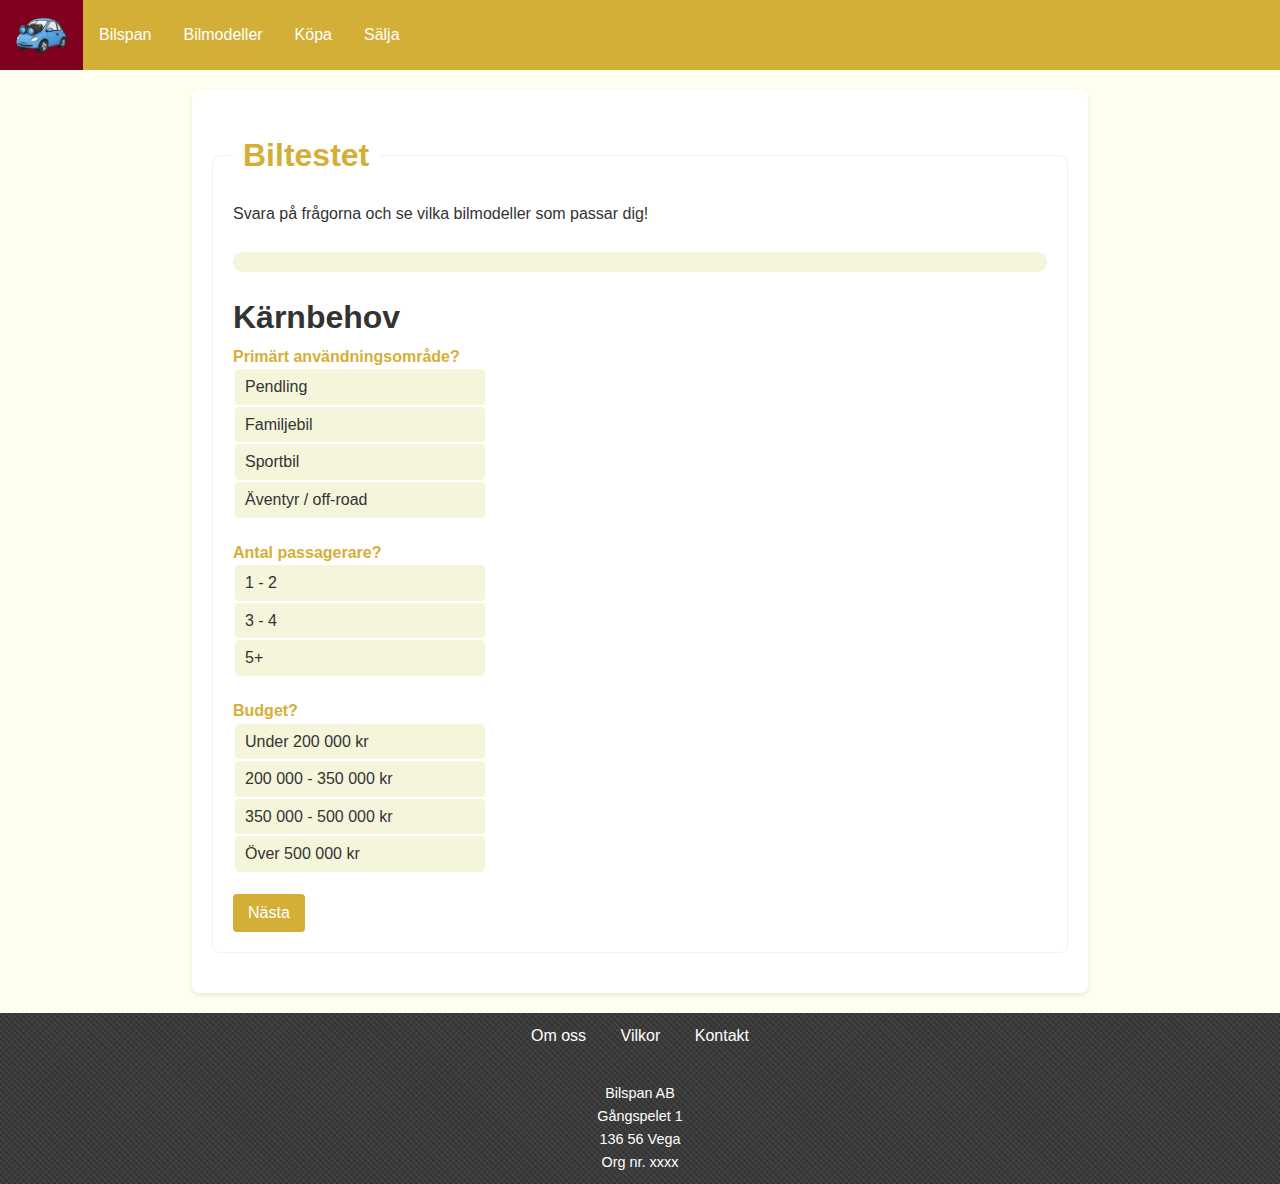
<file: index.html>
<!Doctype html>
<html lang="sv">
<head>
    <title>Bilspan</title>
    <link rel="stylesheet" href="styles.css">
</head>
<body>
    <!-- Top nav bar-->
    <div id="topnavbar" class="topnav">
        <a href="index.html"><img src="/Images/logo.png" id="logo" alt="Logo" height="35"/></a>
        <a href="index.html">Bilspan</a>
        <a href="bilmodeller.html">Bilmodeller</a>
        <a href="">Köpa</a>
        <a href="">Sälja</a>
    </div>

<!-- This sections is a form for finding a good car specific to the customers needs-->
<section>
    <fieldset>
        <legend>Biltestet</legend>
        <p>Svara på frågorna och se vilka bilmodeller som passar dig!</p><br>
        <!-- Progress bar -->
        <div id="progressBarContainer">
            <div id="progressBar"></div>
        </div>
        
        <!-- Form for product "my perfect car"-->
        <form id="carForm">
            <div id="part1" class="formPart active">
                <h1>Kärnbehov</h1>
                <div class="question">
                    <h4>Primärt användningsområde?</h4>
                    <input type="radio" name="primary_use" id="pendling" value="pendling"><label for="pendling">Pendling</label><br>
                    <input type="radio" name="primary_use" id="familjebil" value="familjebil"><label for="familjebil">Familjebil</label><br>
                    <input type="radio" name="primary_use" id="sport" value="sport"><label for="sport">Sportbil</label><br>
                    <input type="radio" name="primary_use" id="aventyr" value="aventyr"><label for="aventyr">Äventyr / off-road</label>
                </div>
                <div class="question">
                    <h4>Antal passagerare?</h4>
                    <input type="radio" name="passengers" id="passengers1-2" value="1-2"><label for="passengers1-2">1 - 2</label><br>
                    <input type="radio" name="passengers" id="passengers3-4" value="3-4"><label for="passengers3-4">3 - 4</label><br>
                    <input type="radio" name="passengers" id="passengers5+" value="5+"><label for="passengers5+">5+</label>
                </div>
                <div class="question">
                    <h4>Budget?</h4>
                    <input type="radio" name="budget" id="budgetUnder200" value="under200"><label for="budgetUnder200">Under 200 000 kr</label><br>
                    <input type="radio" name="budget" id="budget200-350" value="200-350"><label for="budget200-350">200 000 - 350 000 kr</label><br>
                    <input type="radio" name="budget" id="budget350-500" value="350-500"><label for="budget350-500">350 000 - 500 000 kr</label><br>
                    <input type="radio" name="budget" id="budgetOver500" value="over500"><label for="budgetOver500">Över 500 000 kr</label>
                </div>
                <button type="button" onclick="nextPart(0)">Nästa</button>
            </div>
            
            <div id="part2" class="formPart">
                <h1>Förvärvsdetaljer</h1>
                <div class="question">
                    <h4>Ny eller begagnad?</h4>
                    <input type="radio" name="car_type" id="carTypeNy" value="ny"><label for="carTypeNy">Ny</label><br>
                    <input type="radio" name="car_type" id="carTypeBegagnad" value="begagnad"><label for="carTypeBegagnad">Begagnad</label><br>
                </div>
                <div class="question">
                    <h4>Hur länge planerar du att äga bilen?</h4>
                    <input type="radio" name="ownership_duration" id="ownershipMindre3" value="mindre3"><label for="ownershipMindre3">Mindre än 3 år</label><br>
                    <input type="radio" name="ownership_duration" id="ownership3-5" value="3-5"><label for="ownership3-5">3 - 5 år</label><br>
                    <input type="radio" name="ownership_duration" id="ownershipMer5" value="mer5"><label for="ownershipMer5">Mer än 5 år</label>
                </div>
                <div class="question">
                    <h4>Finansieringsmetod?</h4>
                    <input type="radio" name="financing" id="financingKontant" value="kontant"><label for="financingKontant">Kontant</label><br>
                    <input type="radio" name="financing" id="financingLån" value="lån"><label for="financingLån">Lån</label><br>
                    <input type="radio" name="financing" id="financingLeasing" value="leasing"><label for="financingLeasing">Leasing</label>
                </div>
                <button type="button" onclick="prevPart(1)">Tillbaka</button>
                <button type="button" onclick="nextPart(1)">Nästa</button>
            </div>
            
            <div id="part3" class="formPart">
                <h1>Operativa överväganden</h1>
                <div class="question">
                    <h4>Bränsleeffektivitet?</h4>
                    <input type="radio" name="fuel_efficiency" id="fuelMycket" value="mycket"><label for="fuelMycket">Mycket viktigt</label><br>
                    <input type="radio" name="fuel_efficiency" id="fuelNågot" value="något"><label for="fuelNågot">Något viktigt</label><br>
                    <input type="radio" name="fuel_efficiency" id="fuelInte" value="inte"><label for="fuelInte">Inte viktigt</label>
                </div>
                <div class="question">
                    <h4>Körförhållanden?</h4>
                    <input type="radio" name="driving_conditions" id="conditionStad" value="stad"><label for="conditionStad">Stad</label><br>
                    <input type="radio" name="driving_conditions" id="conditionMotorväg" value="motorväg"><label for="conditionMotorväg">Motorväg</label><br>
                    <input type="radio" name="driving_conditions" id="conditionTerräng" value="terräng"><label for="conditionTerräng">Grov terräng/off-road</label>
                </div>
                <div class="question">
                    <h4>Intresse för el / hybrid?</h4>
                    <input type="radio" name="electric_interest" id="electricEndast" value="endast_el"><label for="electricEndast">Ja, endast el</label><br>
                    <input type="radio" name="electric_interest" id="electricHybrid" value="hybrid_el"><label for="electricHybrid">Ja, hybrid eller el</label><br>
                    <input type="radio" name="electric_interest" id="electricTraditionella" value="traditionella"><label for="electricTraditionella">Nej, föredrar traditionell motor</label>
                </div>
                <button type="button" onclick="prevPart(2)">Tillbaka</button>
                <button type="button" onclick="nextPart(2)">Nästa</button>
            </div>
            
            <div id="part4" class="formPart">
                <h1>Märke och pålitlighet</h1>
                <div class="question">
                    <h4>Märkets pålitlighet / rykte?</h4>
                    <input type="radio" name="brand_reputation" id="reputationPålitlighet" value="pålitlighet"><label for="reputationPålitlighet">Pålitlighet och säkerhet</label><br>
                    <input type="radio" name="brand_reputation" id="reputationLyx" value="lyx"><label for="reputationLyx">Lyx och prestanda</label><br>
                    <input type="radio" name="brand_reputation" id="reputationVärde" value="värde"><label for="reputationVärde">Värde för pengarna</label><br>
                </div>
                <div class="question">
                    <h4>Preferens av märke?</h4>
                    <input type="radio" name="brand_preference" id="preferenceTesla" value="tesla"><label for="preferenceTesla">Tesla</label><br>
                    <input type="radio" name="brand_preference" id="preferenceVolvo" value="volvo"><label for="preferenceVolvo">Volvo</label><br>
                    <input type="radio" name="brand_preference" id="preferenceKia" value="kia"><label for="preferenceKia">Kia</label><br>
                    <input type="radio" name="brand_preference" id="preferenceVolkswagen" value="volkswagen"><label for="preferenceVolkswagen">Volkswagen</label><br>
                    <input type="radio" name="brand_preference" id="preferenceAnnat" value="annat"><label for="preferenceAnnat">Annat / ingen preferens</label>
                </div>
                <button type="button" onclick="prevPart(3)">Tillbaka</button>
                <button type="button" onclick="nextPart(3)">Nästa</button>
            </div>
            
            <div id="part5" class="formPart">
                <h1>Komfort och stil</h1>
                <div class="question">
                    <h4>Stilpreferenser?</h4>
                    <input type="radio" name="style_preference" id="styleModern" value="modern"><label for="styleModern">Modern</label><br>
                    <input type="radio" name="style_preference" id="styleKlassisk" value="klassisk"><label for="styleKlassisk">Klassisk och tidlös</label><br>
                    <input type="radio" name="style_preference" id="styleRobust" value="robust"><label for="styleRobust">Robust och äventyrlig</label><br>
                    <input type="radio" name="style_preference" id="styleSportig" value="sportig"><label for="styleSportig">Sportig</label>
                </div>
                <div class="question">
                    <h4>Komfortprioritet?</h4>
                    <input type="radio" name="comfort_priority" id="comfortHög" value="hög"><label for="comfortHög">Hög (lyxkänslan)</label><br>
                    <input type="radio" name="comfort_priority" id="comfortMedium" value="medium"><label for="comfortMedium">Medium (standardkomfort)</label><br>
                    <input type="radio" name="comfort_priority" id="comfortLåg" value="låg"><label for="comfortLåg">Låg (funktion över form)</label>
                </div>
                <button type="button" onclick="prevPart(4)">Tillbaka</button>
                <button type="button" onclick="nextPart(4)">Nästa</button>
            </div>
            
            <div id="part6" class="formPart">
                <h1>Underhåll och praktikalitet</h1>
                <div class="question">
                    <h4>Lågt underhåll är:</h4>
                    <input type="radio" name="maintenance" id="maintenanceMycket" value="mycket_viktigt"><label for="maintenanceMycket">Mycket viktigt</label><br>
                    <input type="radio" name="maintenance" id="maintenanceNågot" value="något_viktigt"><label for="maintenanceNågot">Något viktigt</label><br>
                    <input type="radio" name="maintenance" id="maintenanceInte" value="inte_viktigt"><label for="maintenanceInte">Inte viktigt</label>
                </div>
                <div class="question">
                    <h4>Garantipreferenser?</h4>
                    <input type="radio" name="warranty" id="warrantyStandard" value="standard"><label for="warrantyStandard">Tillverkarens standardgaranti</label><br>
                    <input type="radio" name="warranty" id="warrantyUtökad" value="utökad"><label for="warrantyUtökad">Utökad garanti</label><br>
                    <input type="radio" name="warranty" id="warrantyIngen" value="ingen"><label for="warrantyIngen">Ingen preferens</label>
                </div>
                <div class="question">
                    <h4>Bagage- / förvaringsbehov?</h4>
                    <input type="radio" name="storage" id="storageMinimalt" value="minimalt"><label for="storageMinimalt">Minimalt</label><br>
                    <input type="radio" name="storage" id="storageMåttligt" value="måttligt"><label for="storageMåttligt">Måttligt (familjens behov)</label><br>
                    <input type="radio" name="storage" id="storageOmfattande" value="omfattande"><label for="storageOmfattande">Omfattande (ex sportutrustning)</label>
                </div>
                <button type="button" onclick="prevPart(5)">Tillbaka</button>
                <button type="button" onclick="submitForm()">Se resultat</button>
            </div>
        </form>
    </fieldset>
</section>

<script src="script.js"></script>

</body>

<footer>
    <div id="bottomnavbar" class="bottomnavbar">
        <menu>
            <a href="">Om oss</a>
            <a href="">Vilkor</a>
            <a href="">Kontakt</a>
        </menu>
    </div>    
    <div id="org-info">
        <br>
        <p>Bilspan AB</p>
        <p>Gångspelet 1 <br>136 56 Vega</p>
        <p>Org nr. xxxx</p>
    </div>
</footer>
</html>
</file>
<file: styles.css>
:root {
  --primary-gold: #D4AF37;
  --secondary-cream: #F5F5DC;
  --hover-burgundy: #800020;
  --background-ivory: #FFFFF0;
  --footer-grey: #333333; /* Dark grey for footer */
}

/* General Reset and Base Styles */
* {
  margin: 0;
  padding: 0;
  box-sizing: border-box;
}

body {
  font-family: 'Arial', sans-serif;
  background-color: var(--background-ivory);
  color: #333;
  line-height: 1.6;
}

/* Navigation Bar */
.topnav {
  background-color: var(--primary-gold);
  overflow: hidden;
  display: flex;
  flex-wrap: wrap;
  align-items: center;
  height: 70px;
}

.topnav a {
  color: white;
  text-align: center;
  padding: 0 16px;
  text-decoration: none;
  height: 100%;
  display: flex;
  align-items: center;
}

.topnav a:hover {
  background-color: var(--hover-burgundy);
}

#logo {
  vertical-align: middle;
}

/* Sections */
section {
  padding: 20px;
  background: white;
  margin-left: auto;
  margin-right: auto;
  margin-top: 20px;
  border-radius: 8px;
  box-shadow: 0 2px 5px rgba(0,0,0,0.1);
  width: 70%;
}

section h3, section h4 {
  margin-bottom: 10px;
  color: var(--primary-gold);
}

/* Form Styling */
fieldset {
  border: 1px solid var(--secondary-cream);
  padding: 20px;
  border-radius: 8px;
  margin: 20px 0;
}

legend {
  padding: 0 10px;
  color: var(--primary-gold);
  font-weight: bold;
  font-size: xx-large;
}

.question {
  margin-bottom: 20px;
}

.question h4 {
  margin-bottom: 0px;
}

input[type="radio"] {
  display: none;
}

/* Style the label to act as the new radio button */
.question label {
  display: inline-block;
  margin-bottom: 2px;
  margin-left: 2px;
  padding: 5px 10px;
  background-color: var(--secondary-cream);
  border-radius: 4px;
  cursor: pointer;
  transition: background-color 0.2s ease;
  min-width: 250px;
}

/* Hover effect for the radio labels */
.question label:hover {
  background-color: var(--hover-burgundy);
  color: white;
}

/* When the radio is checked or hovered, change the label's background */
input[type="radio"]:checked + label {
  background-color: var(--hover-burgundy);
  color: white;
}

button {
  background-color: var(--primary-gold);
  color: white;
  padding: 10px 15px;
  border: none;
  border-radius: 4px;
  cursor: pointer;
  font-size: 16px;
}

button:hover {
  background-color: var(--hover-burgundy);
}

/* Progress Bar */
#progressBarContainer {
  width: 100%;
  background-color: var(--secondary-cream);
  border-radius: 15px;
  margin-bottom: 20px;
}

#progressBar {
  width: 0;
  height: 20px;
  background-color: var(--primary-gold);
  border-radius: 15px;
  transition: width 0.5s ease-in-out;
}

/* Form Parts */
.formPart {
  display: none;
}

.formPart.active {
  display: block;
}

/* Footer */
footer {
  background-color: var(--footer-grey);
  color: white;
  text-align: center;
  padding: 10px 0;
  margin-top: 20px;
  position: relative; /* For pseudo-elements */
}

/* Adding a velvet-like texture effect using CSS */
footer::before {
  content: '';
  position: absolute;
  top: 0;
  left: 0;
  right: 0;
  bottom: 0;
  background: repeating-linear-gradient(
    45deg,
    rgba(255, 255, 255, 0.05) 0,
    rgba(255, 255, 255, 0.05) 2px,
    transparent 2px,
    transparent 4px
  );
  z-index: 1;
}

footer::after {
  content: '';
  position: absolute;
  top: 0;
  left: 0;
  right: 0;
  bottom: 0;
  background: repeating-linear-gradient(
    -45deg,
    rgba(255, 255, 255, 0.03) 0,
    rgba(255, 255, 255, 0.03) 2px,
    transparent 2px,
    transparent 4px
  );
  z-index: 2;
}

/* Text and links over the texture */
footer *, .bottomnavbar a {
  position: relative;
  z-index: 3; /* Ensure text and links are above the texture */
}

.bottomnavbar a {
  color: white;
  padding: 0 15px;
  text-decoration: none;
}

.bottomnavbar a:hover {
  text-decoration: underline;
}

#org-info {
  margin-top: 10px;
  font-size: 0.9em;
}

/* Responsive Design */
@media screen and (max-width: 600px) {
  .topnav a {
    width: 100%;
  }
}

/* Brand Items Layout */
.brand-line {
  display: flex;
  justify-content: flex-start; /* Align items to the left */
  flex-wrap: wrap;
  gap: 10px;
}

.brand-item {
  min-width: calc(25% - 10px); /* Adjusted for max 4 items per line */
  height: 100px; /* Assuming logo height is 100px, adjust accordingly */
  text-align: center;
  margin-bottom: 10px;
  background-color: white;
  border-radius: 8px;
  box-shadow: 0 2px 5px rgba(0, 0, 0, 0.1);
  padding: 10px 10px 10px 10px;
  display: flex;
  flex-direction: column;
  justify-content: center;
  align-items: center;
  border: none; /* Removed border */
}

.brand-item img {
  width: auto;
  height: 100%; /* Image will take full height of container */
  max-height: 80px; /* Adjust if needed to prevent overflow */
  transition: transform 0.3s ease;
}

/* Add hover effect for images
.brand-item img:hover {
  transform: scale(1.1);
  box-shadow: 0 4px 8px rgba(0, 0, 0, 0.2);
}
  */

/* Ensure at least 1 item per line on larger screens */
@media screen and (min-width: 600px) {
  .brand-item {
    min-width: calc(25% - 10px);
  }
}
</file>
